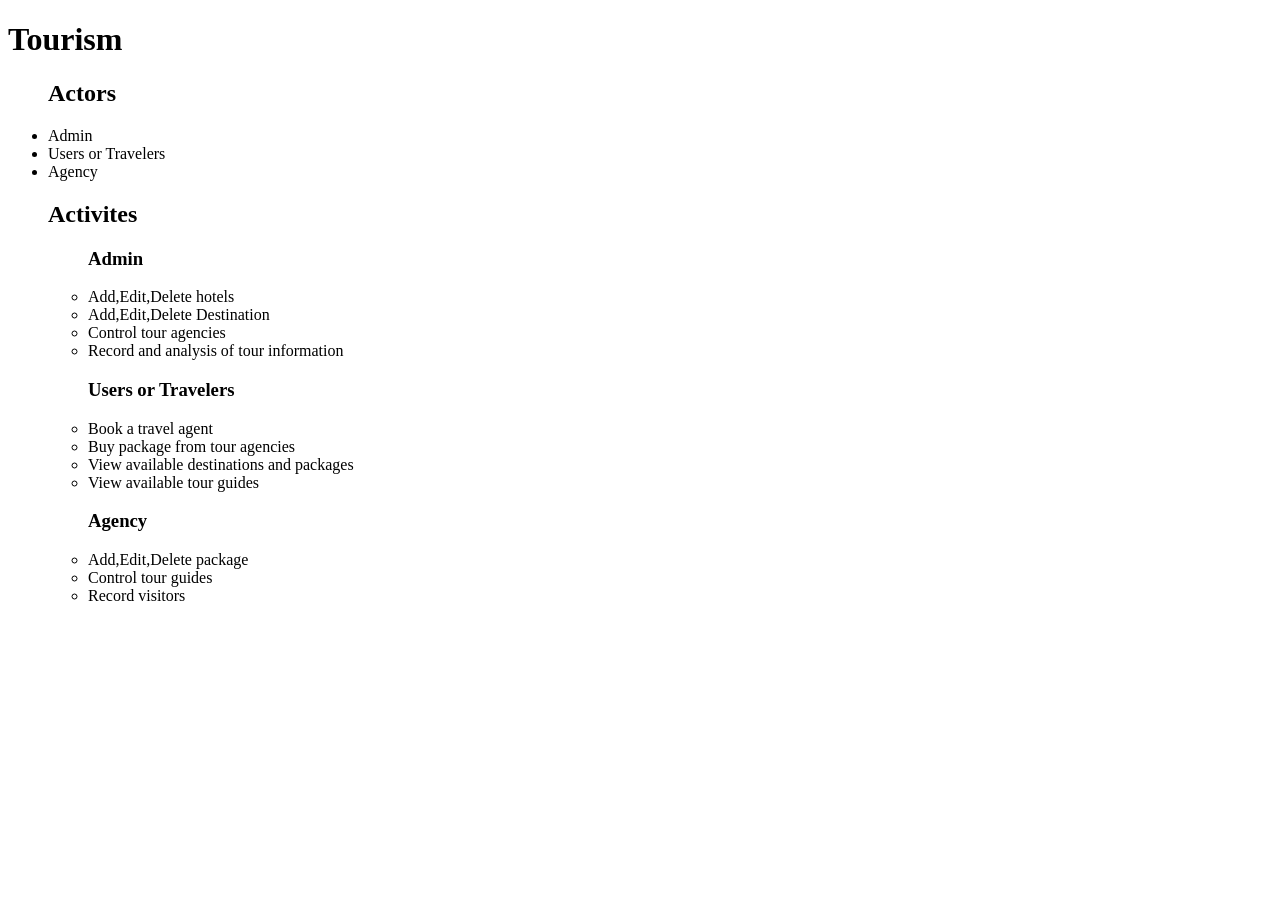
<file: index.html>
<!DOCTYPE html>
<html>
<head>
    <title>Ethiopian tourism </title>
</head>
<body>
    <h1>
        Tourism 
    </h1>
    <ul>
        <h2>Actors</h2>
        <li>Admin</li>
        <li>Users or Travelers</li>
        <li>Agency</li>
    </ul>
<ul>    <h2>Activites</h2>
        <ul>
            <h3>Admin</h3>
            <li>Add,Edit,Delete hotels</li>
            <li>Add,Edit,Delete Destination</li>
            <li>Control tour agencies</li>
            <li>Record and analysis of tour information</li>
        </ul>
        <ul>
            <h3>Users or Travelers</h3>
            <li>Book a travel agent</li>
            <li>Buy package from tour agencies</li>
            <li>View available destinations and packages</li>
            <li>View available tour guides</li>
        </ul>
        <ul>
            <h3>Agency</h3>
            <li>Add,Edit,Delete package</li>
            <li>Control tour guides</li>
            <li>Record visitors</li>
        </ul>

    </ul>    
</body>
</html>
</file>
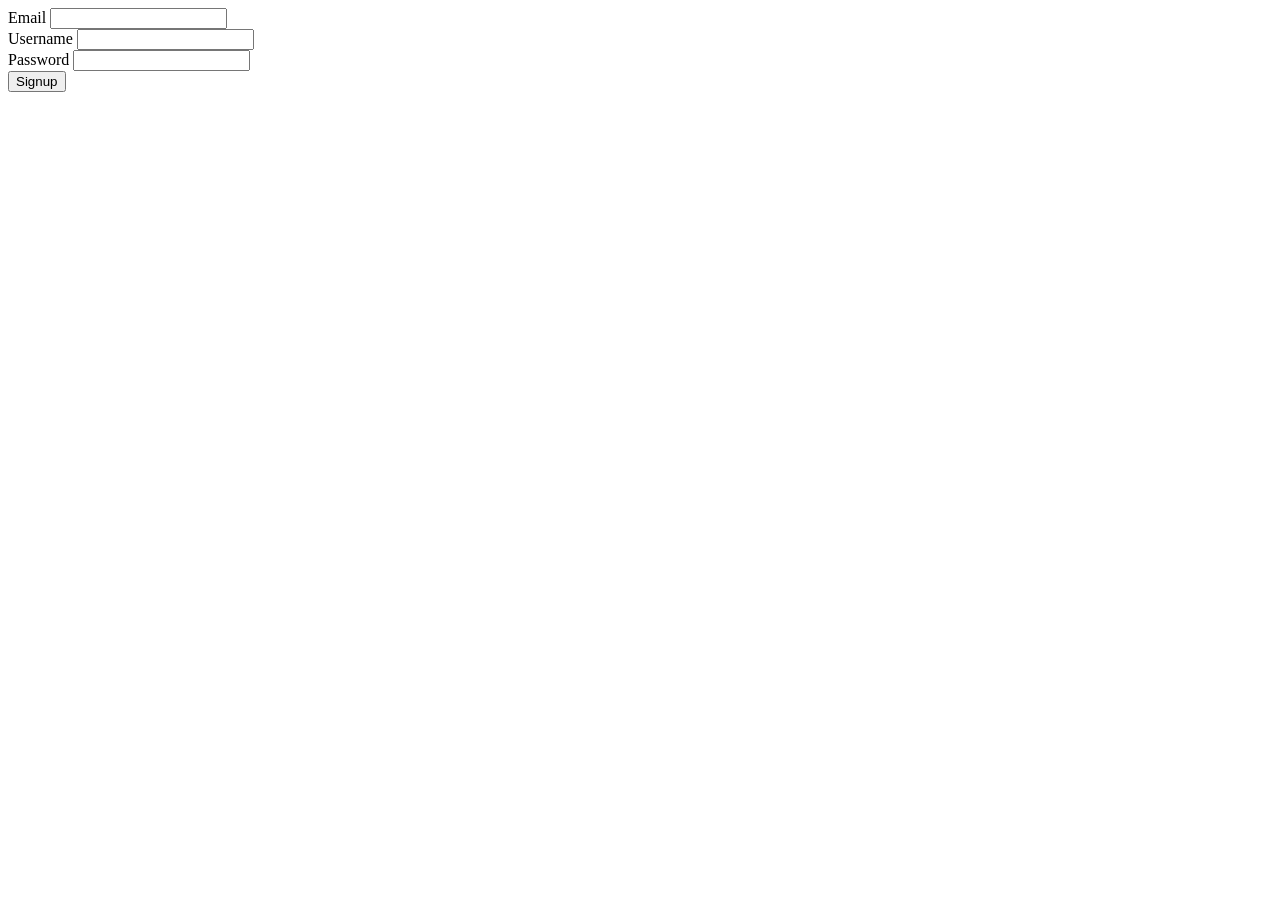
<file: pages/signup.html>
<!DOCTYPE html>
<html>
    <head>
        <title>Signup</title>
    </head>
    <body>
        <header>

        </header>

        <main>
            <form>

                <label for="email-input">Email</label>
                <input name="email-input" type="email" />
                <br>
                <label for="username-input">Username</label>
                <input name="username-input" />
                <br>
                <label for="password-input">Password</label>
                <input name="password-input" type="password" />
                <br>
                <input type="submit" value="Signup">
            </form>
        </main>

        <footer>

        </footer>
    </body>
</html>
</file>
